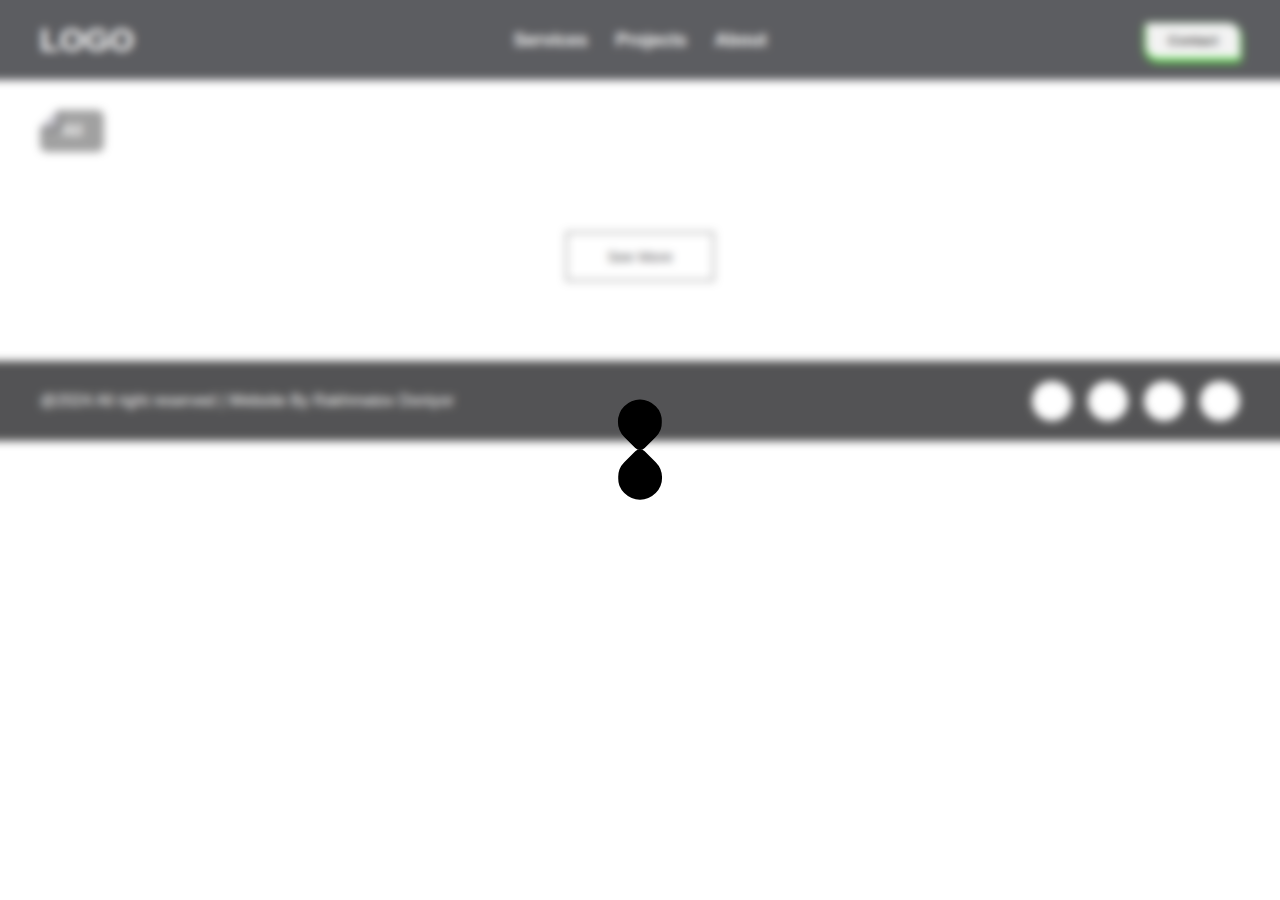
<file: index.html>
<!DOCTYPE html>
<html lang="en">
  <head>
    <meta charset="UTF-8" />
    <meta http-equiv="X-UA-Compatible" content="IE=edge" />
    <meta name="viewport" content="width=device-width, initial-scale=1.0" />
    <title>RD</title>
    <link
      rel="stylesheet"
      href="https://cdnjs.cloudflare.com/ajax/libs/font-awesome/6.6.0/css/all.min.css"
      integrity="sha512-Kc323vGBEqzTmouAECnVceyQqyqdsSiqLQISBL29aUW4U/M7pSPA/gEUZQqv1cwx4OnYxTxve5UMg5GT6L4JJg=="
      crossorigin="anonymous"
      referrerpolicy="no-referrer"
    />
    <link rel="stylesheet" href="./style/main.css" />
  </head>
  <body>
    <div class="loading">
      <div class="loader">
        <div class="half"></div>
        <div class="half"></div>
      </div>
    </div>
    <header class="header">
      <div class="container">
        <nav class="navbar">
          <div class="navbar__logo">
            <h1>LOGO</h1>
          </div>
          <ul class="navbar__collection">
            <li class="navbar__item">
              <a href="#" class="navbar__link">
                <span>Services</span>
              </a>
            </li>
            <li class="navbar__item">
              <a href="#" class="navbar__link">
                <span>Projects</span>
              </a>
            </li>
            <li class="navbar__item">
              <a href="#" class="navbar__link">
                <span>About</span>
              </a>
            </li>
          </ul>
          <div class="navbar__button">
            <button>Contact</button>
          </div>
        </nav>
      </div>
    </header>
    <main>
      <section class="category">
        <div class="container">
          <ul class="category__collection">
            <li class="category__item">
              <data value="">All</data>
            </li>
          </ul>
        </div>
      </section>
      <section class="products">
        <div class="container">
          <div class="products__wrapper"></div>
          <div class="products__bottom">
            <button class="products__btn" role="button">
              <span class="text">See More</span><span>Click me :)</span>
            </button>
          </div>
        </div>
      </section>
    </main>
    <footer class="footer">
      <div class="container">
        <div class="footer__wrapper">
          <div class="footer__text">
            @2024 All right reserved | Website By Rakhmatov Doniyor
          </div>
          <div class="footer__social">
            <a href="#"><i class="fa-brands fa-instagram"></i></a>
            <a href="#"><i class="fa-brands fa-telegram"></i></a>
            <a href="#"><i class="fa-brands fa-github"></i></a>
            <a href="#"><i class="fa-brands fa-facebook"></i></a>
          </div>
        </div>
      </div>
    </footer>

    <script src="./js/app.js"></script>
  </body>
</html>
</file>
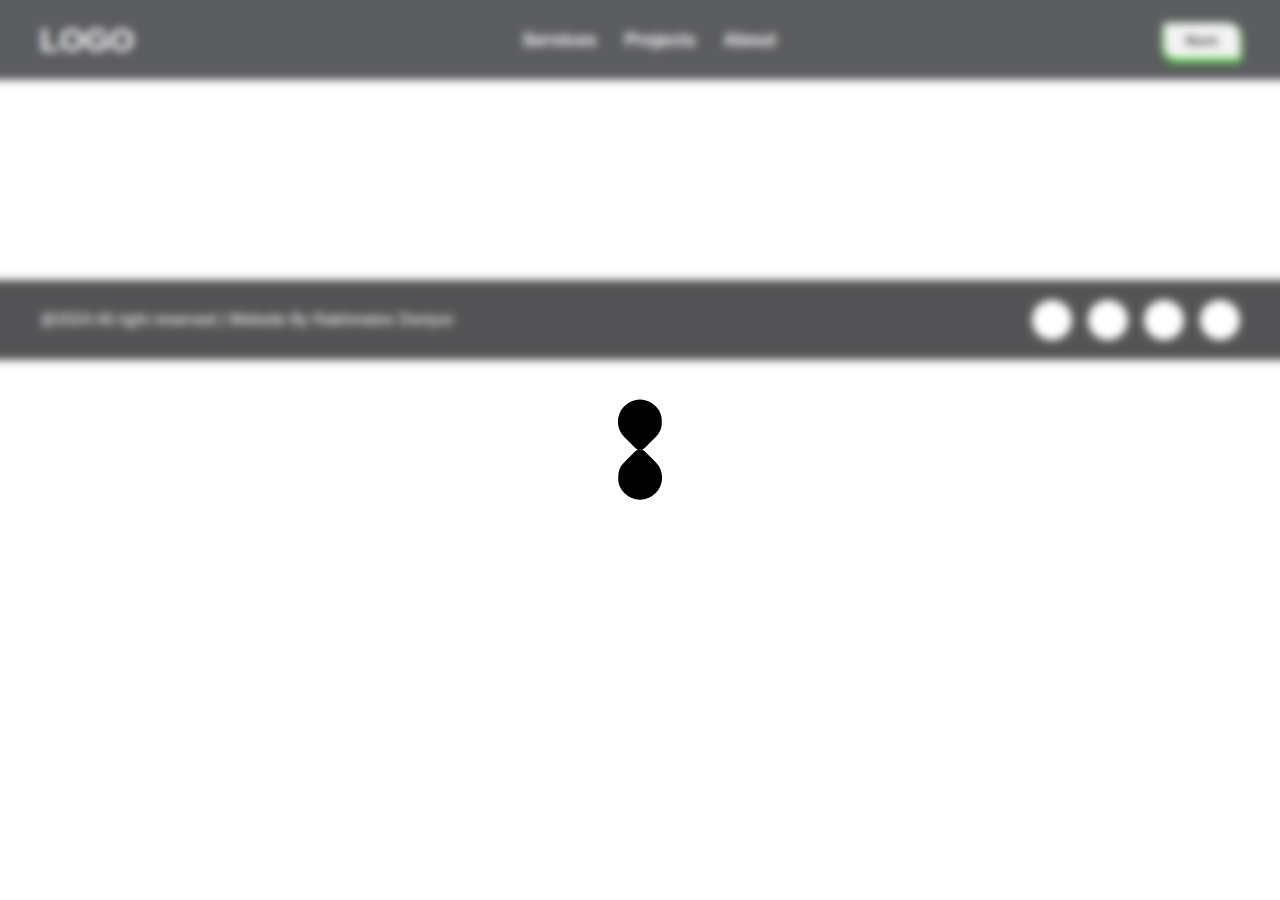
<file: pages/product/product.html>
<!DOCTYPE html>
<html lang="en">
<head>
    <meta charset="UTF-8">
    <meta http-equiv="X-UA-Compatible" content="IE=edge">
    <meta name="viewport" content="width=device-width, initial-scale=1.0">
    <title>RD | Product</title>
    <link rel="stylesheet" href="https://cdnjs.cloudflare.com/ajax/libs/font-awesome/6.6.0/css/all.min.css" integrity="sha512-Kc323vGBEqzTmouAECnVceyQqyqdsSiqLQISBL29aUW4U/M7pSPA/gEUZQqv1cwx4OnYxTxve5UMg5GT6L4JJg==" crossorigin="anonymous" referrerpolicy="no-referrer" />
    <link rel="stylesheet" href="./product.css">
</head>
<body>
    <div class="loading">
        <div class="loader">
            <div class="half"></div>
            <div class="half"></div>
          </div>
    </div>
    <header class="header">
        <div class="container">
            <nav class="navbar">
                <div class="navbar__logo">
                    <h1>LOGO</h1>
                </div>
                <ul class="navbar__collection">
                    <li class="navbar__item">
                        <a href="#" class="navbar__link">
                            <span>Services</span>
                        </a>
                    </li>
                    <li class="navbar__item">
                        <a href="#" class="navbar__link">
                            <span>Projects</span>
                        </a>
                    </li>
                    <li class="navbar__item">
                        <a href="#" class="navbar__link">
                            <span>About</span>
                        </a>
                    </li>
                </ul>
                <div class="navbar__button">
                    <button><a href="../../index.html">Back</a></button>
                </div>
            </nav>
        </div>
    </header>

    <main>
        <section class="product">
            <div class="container">
                <div class="product__wrapper">
                </div>
                <div class="product__reviews">
                </div>
            </div>
        </section>
    </main>


    <footer class="footer">
        <div class="container">
            <div class="footer__wrapper">
                <div class="footer__text">@2024 All right reserved | Website By Rakhmatov Doniyor</div>
                <div class="footer__social">
                    <a href="#"><i class="fa-brands fa-instagram"></i></a>
                    <a href="#"><i class="fa-brands fa-telegram"></i></a>
                    <a href="#"><i class="fa-brands fa-github"></i></a>
                    <a href="#"><i class="fa-brands fa-facebook"></i></a>
                </div>
            </div>
        </div>
    </footer>



    <script src="./product.js"></script>
</body>
</html>
</file>
<file: style/main.css>
* {
  margin: 0;
  padding: 0;
  box-sizing: border-box;
  scroll-behavior: smooth;
  font-family: sans-serif;
}

.container {
  max-width: 1232px;
  width: 100%;
  margin: 0 auto;
  padding: 0 16px;
}

a {
  color: inherit;
  text-decoration: inherit;
}
li {
  list-style: none;
}
img {
  width: 100%;
  height: 100%;
}

.header {
  background: #24252a;
}
.navbar {
  height: 80px;
  display: flex;
  align-items: center;
  justify-content: space-between;
}
.navbar__logo h1 {
  color: #fff;
  cursor: pointer;
}
.navbar__collection {
  display: flex;
  align-items: center;
  gap: 28px;
}

.navbar__link {
  font-size: 18px;
  font-weight: 700;
  color: #fff;
}

.navbar__button button {
  padding: 10px 22px;
  border-radius: 0 12px 0 12px;
  border: none;
  box-shadow: rgba(9, 255, 0, 0.979) 0px 2px 5px -1px,
    rgba(51, 255, 0, 0.918) 0px 3px 5px 0.5px;
  cursor: pointer;
  font-weight: 900;
}


/* category style */
.category {
  margin: 30px 0;
}

.category__collection {
  display: flex;
  gap: 20px;
  overflow: auto;
}
.category__collection::-webkit-scrollbar {
  height: 0;
}
.category__item data {
  display: inline-block;
  white-space: nowrap;
  background: gray;
  padding: 12px 22px;
  border-radius: 7px;
  cursor: pointer;
  position: relative;
  clip-path: polygon(18px 0px, 100% 0px, 100% 100%, 0% 100%, 0% 18px);
  transition: clip-path 0.5s;
  color: #fff;
  font-weight: 700;
  text-transform: capitalize;
}

.category__item data:after {
  content: "";
  position: absolute;
  top: 0;
  left: 0;
  width: 18px;
  height: 18px;
  background: #aba9b4;
  box-shadow: 2px 2px 2px rgba(0, 0, 0, 0.616);
  border-radius: 0 0 6px 0;
  transition: transform 0.5s;
}

.category__item data:hover {
  clip-path: polygon(0px 0px, 100% 0px, 100% 100%, 0% 100%, 0% 0px);
}

.category__item data:hover:after {
  transform: translate(-100%, -100%);
}

/* product style */
.products {
  margin: 40px 0;
}

.products__wrapper {
  display: grid;
  grid-template-columns: repeat(2, 1fr);
  grid-gap: 20px;
}

.product__card {
  display: flex;
  gap: 30px;
  padding: 12px;
  box-shadow: rgba(14, 30, 37, 0.12) 0px 2px 4px 0px,
    rgba(14, 30, 37, 0.32) 0px 2px 16px 0px;
  border-radius: 16px;
  cursor: pointer;
}
.product__card:hover .product__img img {
  transform: scale(1.11);
}

.product__img {
  width: calc(50% - 15px);
  position: relative;
  display: flex;
  flex-direction: column;
  justify-content: center;
  align-items: center;
  overflow: hidden;
  transition: 0.5s ease-in-out;
}
.product__image {
  width: 100%;
  height: 100%;
  padding: 30px;
  object-fit: contain;
  transition: 0.5s ease-in-out;
}
.product__brand {
  display: block;
  position: absolute;
  top: 0;
  left: 0;
  padding: 7px 14px;
  background: #616161;
  color: #fff;
}


.product__text {
  width: calc(50% - 15px);
  display: flex;
  flex-direction: column;
  justify-content: center;
  align-items: flex-start;
  gap: 12px;
}
.product__title {
  font-size: 24px;
}
.product__desc {
  color: #353535;
}

.product__rating {
  display: flex;
  width: 100%;
}
.product__stars {
  flex: 1;
}
.product__stars a {
  color: #bbbbbb;
}
.product__rating__p {
  color: red;
  font-weight: 900;
}
.product__information {
  display: flex;
  flex-direction: column;
  gap: 4px;
}
.product__price {
  font-size: 20px;
  letter-spacing: 2px;
  font-weight: 900;
}
.product__price span {
  color: gray;
  font-size: 16px;
  letter-spacing: 0;
}
.product__text button {
  padding: 12px 22px;
  border: none;
  background: #0077ff;
  color: #fff;
  font-weight: 700;
  cursor: pointer;
  transition: 0.4s;
}
.product__text button:hover {
  background: #01418a;
}

.products__bottom {
  text-align: center;
}
.products__btn {
  margin: 40px auto;
  display: flex;
  padding: 16px 40px;
  position: relative;
  overflow: hidden;
  border: 1px solid #18181a;
  color: #18181a;
  display: inline-block;
  font-size: 15px;
  line-height: 15px;
  text-decoration: none;
  cursor: pointer;
  background: #fff;
  user-select: none;
  -webkit-user-select: none;
  touch-action: manipulation;
}

.products__btn span:first-child {
  position: relative;
  transition: color 600ms cubic-bezier(0.48, 0, 0.12, 1);
  z-index: 10;
}

.products__btn span:last-child {
  color: white;
  display: block;
  position: absolute;
  bottom: 0;
  transition: all 500ms cubic-bezier(0.48, 0, 0.12, 1);
  z-index: 100;
  opacity: 0;
  top: 50%;
  left: 50%;
  transform: translateY(225%) translateX(-50%);
  height: 14px;
  line-height: 13px;
}

.products__btn:after {
  content: "";
  position: absolute;
  bottom: -50%;
  left: 0;
  width: 100%;
  height: 100%;
  background-color: black;
  transform-origin: bottom center;
  transition: transform 600ms cubic-bezier(0.48, 0, 0.12, 1);
  transform: skewY(9.3deg) scaleY(0);
  z-index: 50;
}

.products__btn:hover:after {
  transform-origin: bottom center;
  transform: skewY(9.3deg) scaleY(2);
}

.products__btn:hover span:last-child {
  transform: translateX(-50%) translateY(-50%);
  opacity: 1;
  transition: all 900ms cubic-bezier(0.48, 0, 0.12, 1);
}


/* footer style */
.footer{
    margin-top: 40px;
    background: #18181a;
}
.footer__wrapper{
    height: 80px;
    display: flex;
    justify-content: space-between;
    align-items: center;
}
.footer__text{
    color: #fff;
}
.footer__social{
    display: flex;
    justify-content: center;
    align-items: center;
    gap: 16px;
}
.footer__social a{
    color: #000;
    font-size: 24px;
    width: 40px;
    height: 40px;
    border-radius: 50%;
    background: #fff;
    display: flex;
    justify-content: center;
    align-items: center;
    transition: .5s ease-in-out;
}
.footer__social a:hover{
    background: #000;
    color: #fff;
}

@media (max-width: 910px) {
    .navbar__button button{
        display: none;
    }
    .navbar__logo{
        flex: 1;
    }
    .category__item data{
        padding: 8px 18px;
    }
    .products__wrapper{
        grid-template-columns: 1fr;
    }
}
@media (max-width: 660px) {
    .footer__text{
        font-size: 12px;
    }
    .footer__social a{
        width: 25px;
        height: 25px;
        font-size: 18px;
    }
}
@media (max-width: 500px) {
    .footer__wrapper{
        flex-direction: column;
        padding: 12px 0;
    }
}


/* Loading style */
.loading{
    position: fixed;
    top: 0;
    left: 0;
    width: 100%;
    height: 100vh;
    display: flex;
    justify-content: center;
    align-items: center;
    background: #ffffff42;
    z-index: 101;
    backdrop-filter: blur(4px);
}
.loader {
    --uib-size: 100px;
    --uib-color: black;
    --uib-speed: 1.75s;
    --uib-bg-opacity: .1;
    position: relative;
    display: flex;
    flex-direction: column;
    height: var(--uib-size);
    width: var(--uib-size);
    transform: rotate(45deg);
    animation: rotate calc(var(--uib-speed) * 2) ease-in-out infinite;
  }

  .half {
    --uib-half-size: calc(var(--uib-size) * 0.435);
    position: absolute;
    display: flex;
    align-items: center;
    justify-content: center;
    width: var(--uib-half-size);
    height: var(--uib-half-size);
    overflow: hidden;
    isolation: isolate;
  }

  .half:first-child {
    top: 8.25%;
    left: 8.25%;
    border-radius: 50% 50% calc(var(--uib-size) / 15);
  }

  .half:last-child {
    bottom: 8.25%;
    right: 8.25%;
    transform: rotate(180deg);
    align-self: flex-end;
    border-radius: 50% 50% calc(var(--uib-size) / 15);
  }

  .half:last-child::after {
    animation-delay: calc(var(--uib-speed) * -1);
  }

  .half::before {
    content: '';
    height: 100%;
    width: 100%;
    position: absolute;
    top: 0;
    left: 0;
    background-color: var(--uib-color);
    opacity: var(--uib-bg-opacity);
    transition: background-color 0.3s ease;
  }

  .half::after {
    content: '';
    position: relative;
    z-index: 1;
    display: block;
    background-color: var(--uib-color);
    height: 100%;
    transform: rotate(45deg) translate(-3%, 50%) scaleX(1.2);
    width: 100%;
    transform-origin: bottom right;
    border-radius: 0 0 calc(var(--uib-size) / 20) 0;
    animation: flow calc(var(--uib-speed) * 2) linear infinite both;
    transition: background-color 0.3s ease;
  }

  @keyframes flow {
    0% {
      transform: rotate(45deg) translate(-3%, 50%) scaleX(1.2);
    }
    30% {
      transform: rotate(45deg) translate(115%, 50%) scaleX(1.2);
    }
    30.001%, 50% {
      transform: rotate(0deg) translate(-85%, -85%) scaleX(1);
    }
    80%, 100% {
      transform: rotate(0deg) translate(0%, 0%) scaleX(1);
    }
  }

  @keyframes rotate {
    0%, 30% {
      transform: rotate(45deg);
    }
    50%, 80% {
      transform: rotate(225deg);
    }
    100% {
      transform: rotate(405deg);
    }
  }
</file>
<file: pages/product/product.css>
* {
    margin: 0;
    padding: 0;
    box-sizing: border-box;
    scroll-behavior: smooth;
    font-family: sans-serif;
  }

  .container {
    max-width: 1232px;
    width: 100%;
    margin: 0 auto;
    padding: 0 16px;
  }

  a {
    color: inherit;
    text-decoration: inherit;
  }
  li {
    list-style: none;
  }
  img {
    width: 100%;
    height: 100%;
  }

  .header {
    background: #24252a;
  }
  .navbar {
    height: 80px;
    display: flex;
    align-items: center;
    justify-content: space-between;
  }
  .navbar__logo h1 {
    color: #fff;
    cursor: pointer;
  }
  .navbar__collection {
    display: flex;
    align-items: center;
    gap: 28px;
  }

  .navbar__link {
    font-size: 18px;
    font-weight: 700;
    color: #fff;
  }

  .navbar__button button {
    padding: 10px 22px;
    border-radius: 0 12px 0 12px;
    border: none;
    box-shadow: rgba(9, 255, 0, 0.979) 0px 2px 5px -1px,
      rgba(51, 255, 0, 0.918) 0px 3px 5px 0.5px;
    cursor: pointer;
    font-weight: 900;
  }



.product{
  margin: 50px 0;
}
.product__wrapper{
  display: grid;
  grid-template-columns: 66.66% 33.33%;
  grid-gap: 30px;
}
.product__left{
  display: flex;
  flex-direction: column;
  gap: 20px;
}
.product__rating{
  display: flex;
  gap: 16px;
  align-items: center;
}
.product__left__bottom-image{
  display: flex;
  justify-content: center;
  gap: 4px;
  overflow: auto;
}
.image__item{
  max-width: 200px;
  border: 1px solid #797979;
  border-radius: 20px;
  padding: 16px;
  cursor: pointer;
  object-fit: contain;
}
.product__rating__text{
  display: flex;
  gap: 3px;
}
.product__left__img img{
  border-radius: 20px;
}
.product__right{
  display: flex;
  flex-direction: column;
  gap: 20px;
}
.product__dimensions{
  display: flex;
  flex-direction: column;
  gap: 6px;
}

.product__dimensions p{
  font-size: 18px;
  font-weight: 600;
}
.product__brand{
  width: 100%;
  border: 1px solid #ddd;
  height: 50px;
  display: flex;
  justify-content: center;
  align-items: center;
  border-radius: 4px;
  background: #FFFF00;
}
.product__price{
  padding: 18px;
  border: 2px solid #aaaaaa;
  border-radius: 20px;
}
.price{
  font-size: 20px;
  font-weight: 900;
  white-space: nowrap;
  display: flex;
  align-items: center;
  gap: 3px;
  margin-bottom: 20px;
}
.price span{
  font-size: 16px;
  color: #616161;
  white-space: normal;
  border-left: 5px solid rgb(82, 82, 82);
  padding-left: 4px;
}
.warranty{
  text-align: center;
  font-size: 18px;
  font-weight: 900;
  margin-bottom: 22px;
}
.like{
  display: block;
  width: 100%;
  height: 50px;
  display: flex;
  justify-content: center;
  align-items: center;
  background: #E6E8ED;
  border-radius: 8px;
  font-size: 24px;
  margin-bottom: 10px;
  opacity: .7;
}
.like:hover{
  opacity: 1;
}
.product__price button{
  width: 100%;
  height: 50px;
  border-radius: 8px;
  border: none;
  background: #7000FF;
  color: #fff;
  font-size: 18px;
  font-weight: 600;
  cursor: pointer;
  transition: .3s;
  margin-bottom: 20px;
}
.product__price button:hover{
  opacity: .7;
}
.status{
  font-size: 18px;
  margin-bottom: 8px;
}
.stock{
  font-size: 18px;
  margin-bottom: 8px;
}
.minimum{
  font-size: 18px;
}
.prosuct__desc{
  padding: 18px;
  border: 2px solid #aaaaaa;
  border-radius: 20px;
}
.prosuct__desc h1{
  text-align: center;
  margin-bottom: 12px;
}
.prosuct__desc p{
  font-size: 18px;
  letter-spacing: .5px;
  font-weight: 600;
}
.product__created p{
  font-size: 20px;
}
.product__qrcode{
  display: flex;
  justify-content: center;
}


.product__reviews{
  padding: 50px;
  display: flex;
  gap: 20px;
  overflow: auto;
}
.product__item{
  display: flex;
  flex-direction: column;
  justify-content: space-between;
  gap: 12px;
  min-width: 350px;
  padding: 16px;
  border: 1px solid #ddd;
  border-radius: 10px;
  cursor: pointer;
}
.product__item{
  font-size: 12px;
}
.date{
  color: #636363;
}
.comment span{
  font-size: 22px;
  font-weight: 700;
}
.comment{
  font-size: 20px;
}
.reviews__stars{
  margin-top: 20px;
  display: flex;
  align-items: center;
}
.reviews__stars p{
  margin-left: 12px;
  font-size: 20px;
  font-weight: 700;
}
.fa-star{
  color: #F5A623;
  font-size: 22px;
}


  .footer{
    margin-top: 40px;
    background: #18181a;
}
.footer__wrapper{
    height: 80px;
    display: flex;
    justify-content: space-between;
    align-items: center;
}
.footer__text{
    color: #fff;
}
.footer__social{
    display: flex;
    justify-content: center;
    align-items: center;
    gap: 16px;
}
.footer__social a{
    color: #000;
    font-size: 24px;
    width: 40px;
    height: 40px;
    border-radius: 50%;
    background: #fff;
    display: flex;
    justify-content: center;
    align-items: center;
    transition: .5s ease-in-out;
}
.footer__social a:hover{
    background: #000;
    color: #fff;
}




@media (max-width: 950px) {
  .product__wrapper{
    grid-template-columns: 1fr;
  }
  .product__qrcode img{
    width: 200px;
  }
}
@media (max-width: 910px) {
  .navbar__collection{
      display: none;
  }
  .navbar__logo{
      flex: 1;
  }
}
@media (max-width: 660px) {
  .footer__text{
      font-size: 12px;
  }
  .footer__social a{
      width: 25px;
      height: 25px;
      font-size: 18px;
  }
}
@media (max-width: 500px) {
  .footer__wrapper{
      flex-direction: column;
      padding: 12px 0;
  }
}




.loading{
  position: fixed;
  top: 0;
  left: 0;
  width: 100%;
  height: 100vh;
  display: flex;
  justify-content: center;
  align-items: center;
  background: #ffffff42;
  z-index: 101;
  backdrop-filter: blur(4px);
}
.loader {
  --uib-size: 100px;
  --uib-color: black;
  --uib-speed: 1.75s;
  --uib-bg-opacity: .1;
  position: relative;
  display: flex;
  flex-direction: column;
  height: var(--uib-size);
  width: var(--uib-size);
  transform: rotate(45deg);
  animation: rotate calc(var(--uib-speed) * 2) ease-in-out infinite;
}

.half {
  --uib-half-size: calc(var(--uib-size) * 0.435);
  position: absolute;
  display: flex;
  align-items: center;
  justify-content: center;
  width: var(--uib-half-size);
  height: var(--uib-half-size);
  overflow: hidden;
  isolation: isolate;
}

.half:first-child {
  top: 8.25%;
  left: 8.25%;
  border-radius: 50% 50% calc(var(--uib-size) / 15);
}

.half:last-child {
  bottom: 8.25%;
  right: 8.25%;
  transform: rotate(180deg);
  align-self: flex-end;
  border-radius: 50% 50% calc(var(--uib-size) / 15);
}

.half:last-child::after {
  animation-delay: calc(var(--uib-speed) * -1);
}

.half::before {
  content: '';
  height: 100%;
  width: 100%;
  position: absolute;
  top: 0;
  left: 0;
  background-color: var(--uib-color);
  opacity: var(--uib-bg-opacity);
  transition: background-color 0.3s ease;
}

.half::after {
  content: '';
  position: relative;
  z-index: 1;
  display: block;
  background-color: var(--uib-color);
  height: 100%;
  transform: rotate(45deg) translate(-3%, 50%) scaleX(1.2);
  width: 100%;
  transform-origin: bottom right;
  border-radius: 0 0 calc(var(--uib-size) / 20) 0;
  animation: flow calc(var(--uib-speed) * 2) linear infinite both;
  transition: background-color 0.3s ease;
}

@keyframes flow {
  0% {
    transform: rotate(45deg) translate(-3%, 50%) scaleX(1.2);
  }
  30% {
    transform: rotate(45deg) translate(115%, 50%) scaleX(1.2);
  }
  30.001%, 50% {
    transform: rotate(0deg) translate(-85%, -85%) scaleX(1);
  }
  80%, 100% {
    transform: rotate(0deg) translate(0%, 0%) scaleX(1);
  }
}

@keyframes rotate {
  0%, 30% {
    transform: rotate(45deg);
  }
  50%, 80% {
    transform: rotate(225deg);
  }
  100% {
    transform: rotate(405deg);
  }
}
</file>
